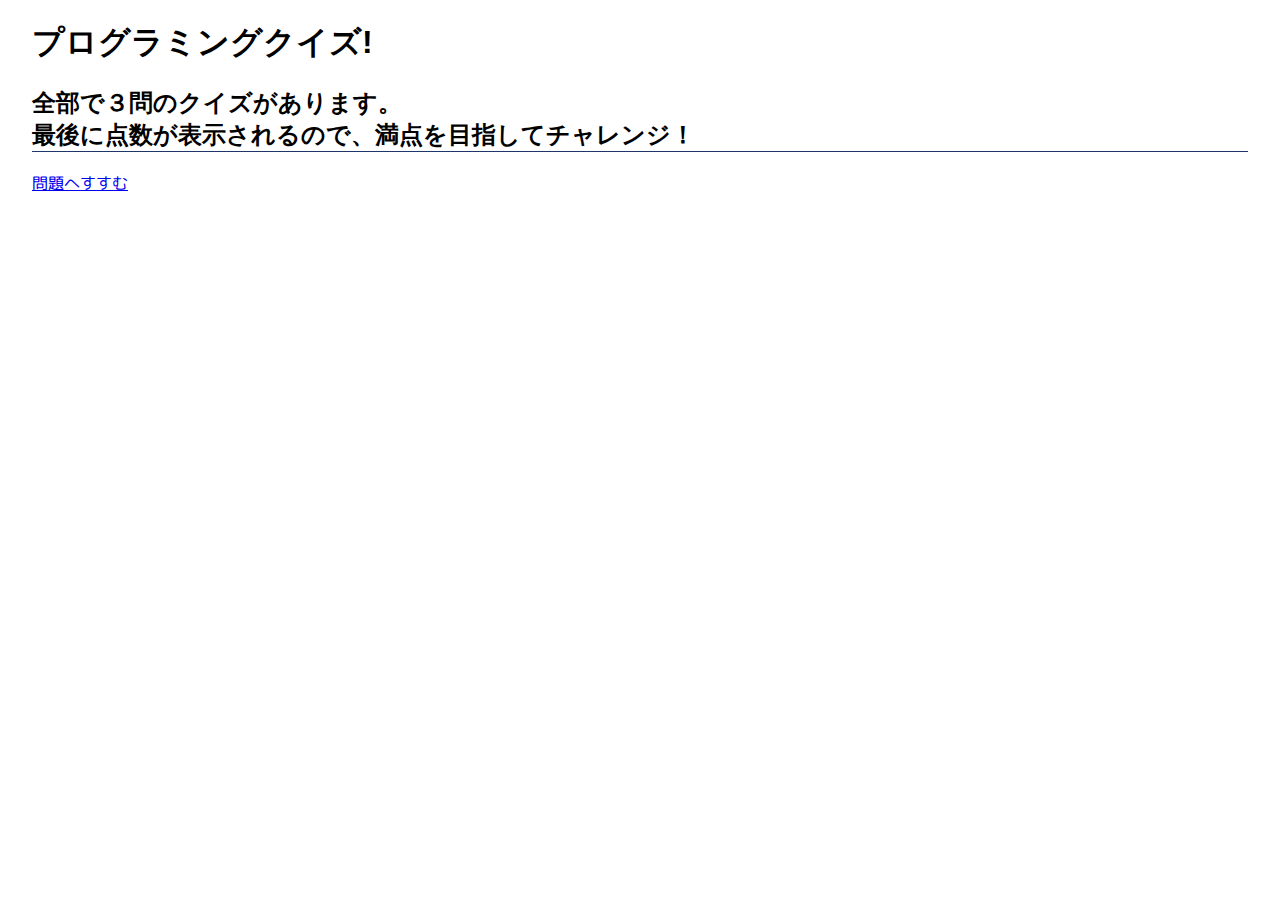
<file: index.html>
<!DOCTYPE html>
<html lang="ja">
<head>
    <meta charset="UTF-8">
    <meta http-equiv="X-UA-Compatible" content="IE=edge">
    <meta name="viewport" content="width=device-width, initial-scale=1.0">
    <link rel="stylesheet" href="style.css" type="text/css">
    <title>Quiz!</title>
</head>
<body>
    <div id="main">
        <h1>プログラミングクイズ!</h1>
    
        <h2>全部で３問のクイズがあります。<br>最後に点数が表示されるので、満点を目指してチャレンジ！</h2>
        <a href="./question.html">問題へすすむ</a>
    </div>
</body>
</html>
</file>
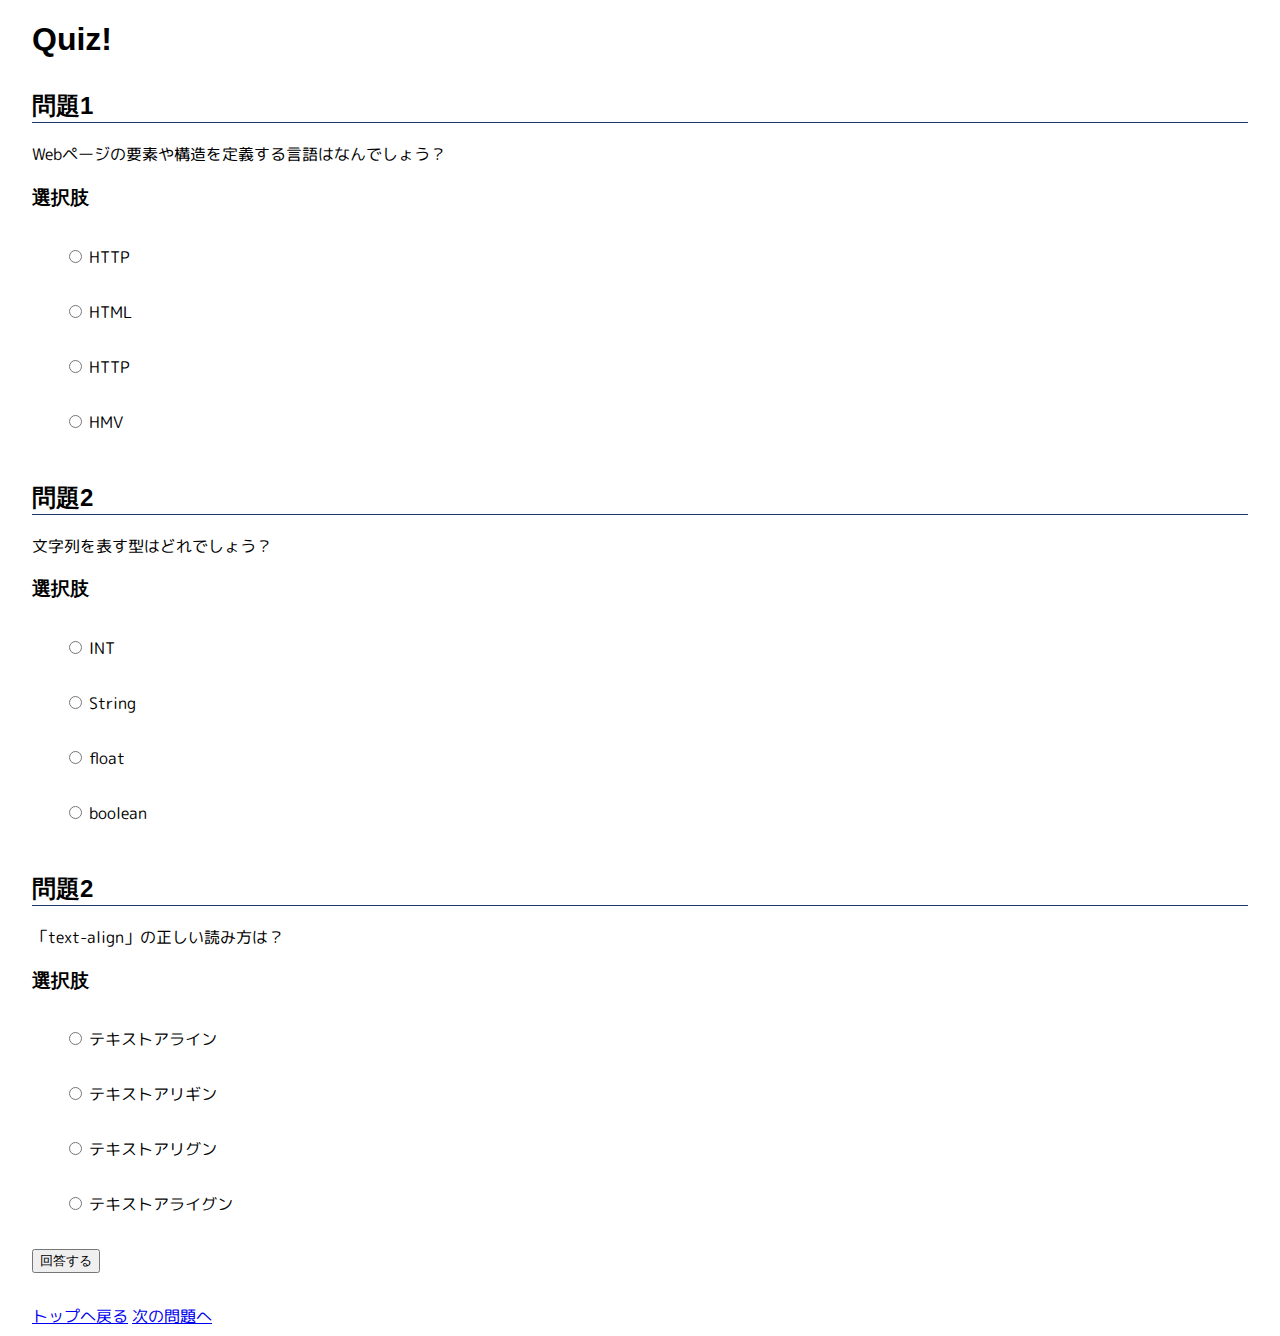
<file: question.html>
<!DOCTYPE html>
<html lang="ja">
<head>
    <meta charset="UTF-8">
    <meta http-equiv="X-UA-Compatible" content="IE=edge">
    <meta name="viewport" content="width=device-width, initial-scale=1.0">
    <link rel="stylesheet" href="style.css" type="text/css">
    <script src="./questions.js" defer></script>
    <title>問題1 | Quiz!</title>
</head>
<body>
    <div id="main">
        <h1>Quiz!</h1>
        <form id="questions">
          <div class="section">
              <h2>問題1</h2>
              <p>
                Webページの要素や構造を定義する言語はなんでしょう？
              </p>
  
              <h3>選択肢</h3>
              <ul class="answers" data-id="question1">
                <li>
                  <input type="radio" name="question1" value="A" />
                  <label for="question1">HTTP</label>
                </li>
                <li data-answer="B">
                  <input type="radio" name="question1" value="B" />
                  <label for="question1">HTML</label>
                </li>
                <li data-answer="C">
                  <input type="radio" name="question1" value="C" />
                  <label for="question1">HTTP</label>
                </li>
                <li data-answer="D">
                  <input type="radio" name="question1" value="D" />
                  <label for="question1">HMV</label>
                </li>
              </ul>
          </div>

          <div class="section">
            <h2>問題2</h2>
            <p>
                文字列を表す型はどれでしょう？
            </p>
    
            <h3>選択肢</h3>
            <ul class="answers" data-id="question2">
              <li>
                <input type="radio" name="question2" value="A" />
                <label for="question3">INT</label>
              </li>
              <li>
                <input type="radio" name="question2" value="B" />
                <label for="question3">String</label>
              </li>
              <li>
                <input type="radio" name="question2" value="C" />
                <label for="question3">float</label>
              </li>
              <li>
                <input type="radio" name="question2" value="D" />
                <label for="question3">boolean</label>
              </li>
            </ul>
          </div>
  
          <div class="section">
            <h2>問題2</h2>
            <p>
              「text-align」の正しい読み方は？
            </p>
  
            <h3>選択肢</h3>
            <ul class="answers" data-id="question3">
              <li>
                <input type="radio" name="question3" value="A" />
                <label for="question2">テキストアライン</label>
              </li>
              <li data-answer="B">
                <input type="radio" name="question3" value="B" />
                <label for="question2">テキストアリギン</label>
              </li>
              <li data-answer="C">
                <input type="radio" name="question3" value="C" />
                <label for="question2">テキストアリグン</label>
              </li>
              <li data-answer="D">
                <input type="radio" name="question3" value="D" />
                <label for="question2">テキストアライグン</label>
              </li>
            </ul>
          </div>
    
          <button type="submit">回答する</button>
        </form>

        <div class="section">
            <a href="./index.html">トップへ戻る</a>
            <a href="question2.html">次の問題へ</a>
        </div>
    </div>
</body>
</html>
</file>
<file: style.css>
@import url('https://fonts.googleapis.com/css2?family=M+PLUS+Rounded+1c:wght@400;700&display=swap');

body {
    font-family: 'M PLUS Rounded 1c', sans-serif;
}

h1, h2, h3 {
    font-family: "游ゴシック体", "YuGothic", "游ゴシック", "Yu Gothic", sans-serif;
}

h2 {
    border-bottom: solid #1e366a 1px; 
}

ul {
    padding-left: 0.5em;
}

ul.answers {
    /* list-style: upper-alpha; */
    list-style: none;
    padding: 0 1em;
}

ul li {
    padding: 1em;
    list-style-position: inside;
}

ol.answers li:hover {
    border: solid #1e366a 0.1em;
    padding: 0.9em;
    background-color: #e5ecfc;
    cursor: pointer;
}

span#correct-answer {
    font-weight: bold;
}

#main {
    padding: 0 1.5em;
}


div.section {
    margin-top: 2em;
}

div#section-correct-answer1 {
    display: none;
}

div#section-correct-answer2 {
  display: none;
}
</file>
